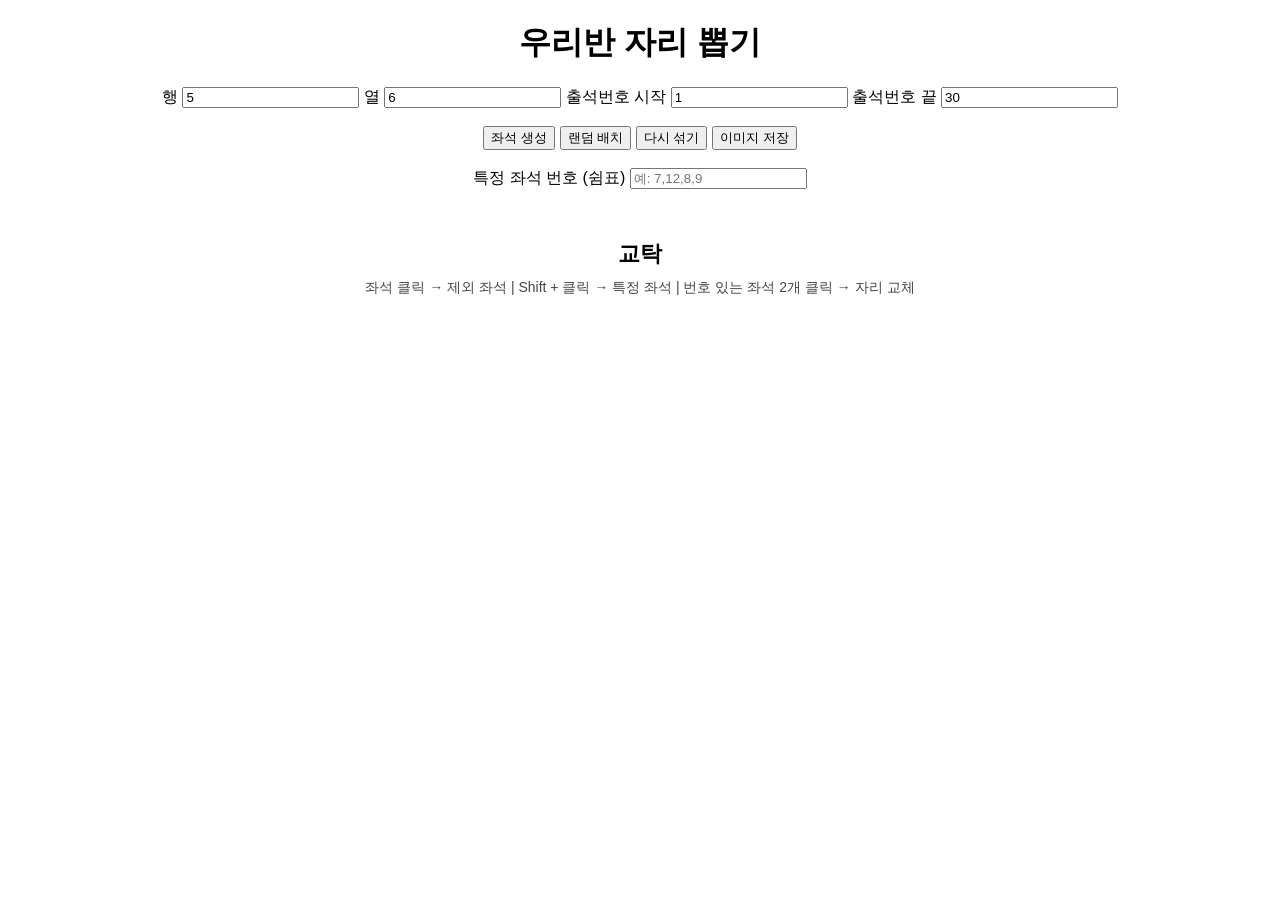
<file: index.html>
<!DOCTYPE html>
<html lang="ko">

<head>
<meta charset="UTF-8">
<title>우리반 자리 뽑기</title>

<link rel="stylesheet" href="style.css">

<script src="https://html2canvas.hertzen.com/dist/html2canvas.min.js"></script>
</head>

<body>

<h1>우리반 자리 뽑기</h1>

<div class="controls">

행
<input type="number" id="rows" value="5">

열
<input type="number" id="cols" value="6">

출석번호 시작
<input type="number" id="startNum" value="1">

출석번호 끝
<input type="number" id="endNum" value="30">

<br><br>

<button id="generate">좌석 생성</button>
<button id="randomize">랜덤 배치</button>
<button id="reshuffle">다시 섞기</button>
<button id="saveImage">이미지 저장</button>

<br><br>

특정 좌석 번호 (쉼표)

<input type="text" id="specialNumbers" placeholder="예: 7,12,8,9">

</div>

<div id="seatArea"></div>

<div class="teacher">교탁</div>

<p class="guide">
좌석 클릭 → 제외 좌석 |
Shift + 클릭 → 특정 좌석 |
번호 있는 좌석 2개 클릭 → 자리 교체
</p>

<div id="countdown"></div>

<script src="script.js"></script>

</body>
</html>
</file>
<file: style.css>
body{
font-family:sans-serif;
text-align:center;
}

.controls{
margin:20px;
}

#seatArea{
display:grid;
justify-content:center;
gap:10px;
margin-top:20px;
}

.seat{
width:70px;
height:70px;
border:2px solid black;
display:flex;
align-items:center;
justify-content:center;
font-size:20px;
cursor:pointer;
background:white;
transition:0.3s;
}

.seat:hover{
transform:scale(1.1);
}

.excluded{
background:#888;
}

.special{
background:gold;
}

.selected{
border:4px solid red;
}

.teacher{
margin-top:30px;
font-size:22px;
font-weight:bold;
}

.guide{
margin-top:10px;
font-size:14px;
color:#444;
}

#countdown{
position:fixed;
top:50%;
left:50%;
transform:translate(-50%,-50%);
font-size:180px;
font-weight:bold;
color:#ff3333;
display:none;
z-index:999;
text-shadow:0 0 30px red;
animation:bounce 1s infinite;
}

@keyframes bounce{
0%{transform:translate(-50%,-50%) scale(0.5);}
50%{transform:translate(-50%,-50%) scale(1.4);}
100%{transform:translate(-50%,-50%) scale(0.5);}
}
</file>
